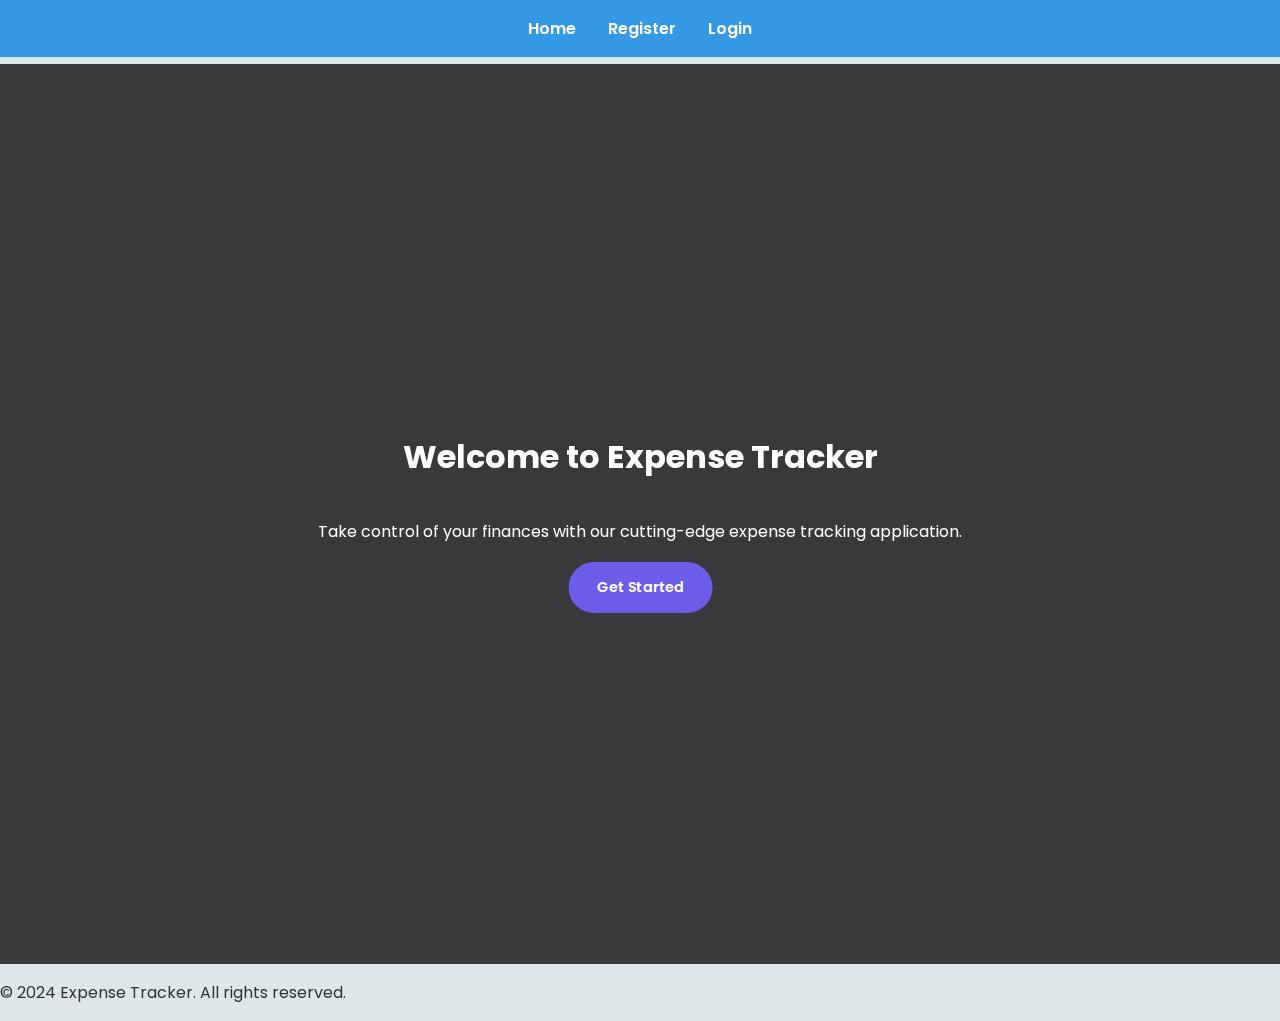
<file: index.html>
<!DOCTYPE html>
<html lang="en">
<head>
    <meta charset="UTF-8">
    <meta name="viewport" content="width=device-width, initial-scale=1.0">
    <title>Expense Tracker - Home</title>
    <link rel="stylesheet" href="advanced-styles.css">
    <link href="https://fonts.googleapis.com/css2?family=Poppins:wght@300;400;600&display=swap" rel="stylesheet">
    <script src="https://cdnjs.cloudflare.com/ajax/libs/gsap/3.9.1/gsap.min.js"></script>
</head>
<body>
    <iframe id="bg-video"
      src="https://www.youtube.com/embed/Xb50dNoVECs?autoplay=1&mute=1&loop=1&playlist=Xb50dNoVECs"
      frameBorder="0" 
      allowFullScreen 
      allow="autoplay"></iframe>


    <header>
        <nav>
            <ul>
                <li><a href="index.html">Home</a></li>
                <li><a href="register.html">Register</a></li>
                <li><a href="login.html">Login</a></li>
            </ul>
        </nav>
    </header>
    <main class="landing-page">
        <h1 class="animate-text">Welcome to Expense Tracker</h1>
        <p class="animate-text">Take control of your finances with our cutting-edge expense tracking application.</p>
        <a href="register.html" class="cta-button animate-button">Get Started</a>
    </main>
    <footer>
        <p>&copy; 2024 Expense Tracker. All rights reserved.</p>
    </footer>
    <script src="animations.js"></script>
</body>
</html>
</file>
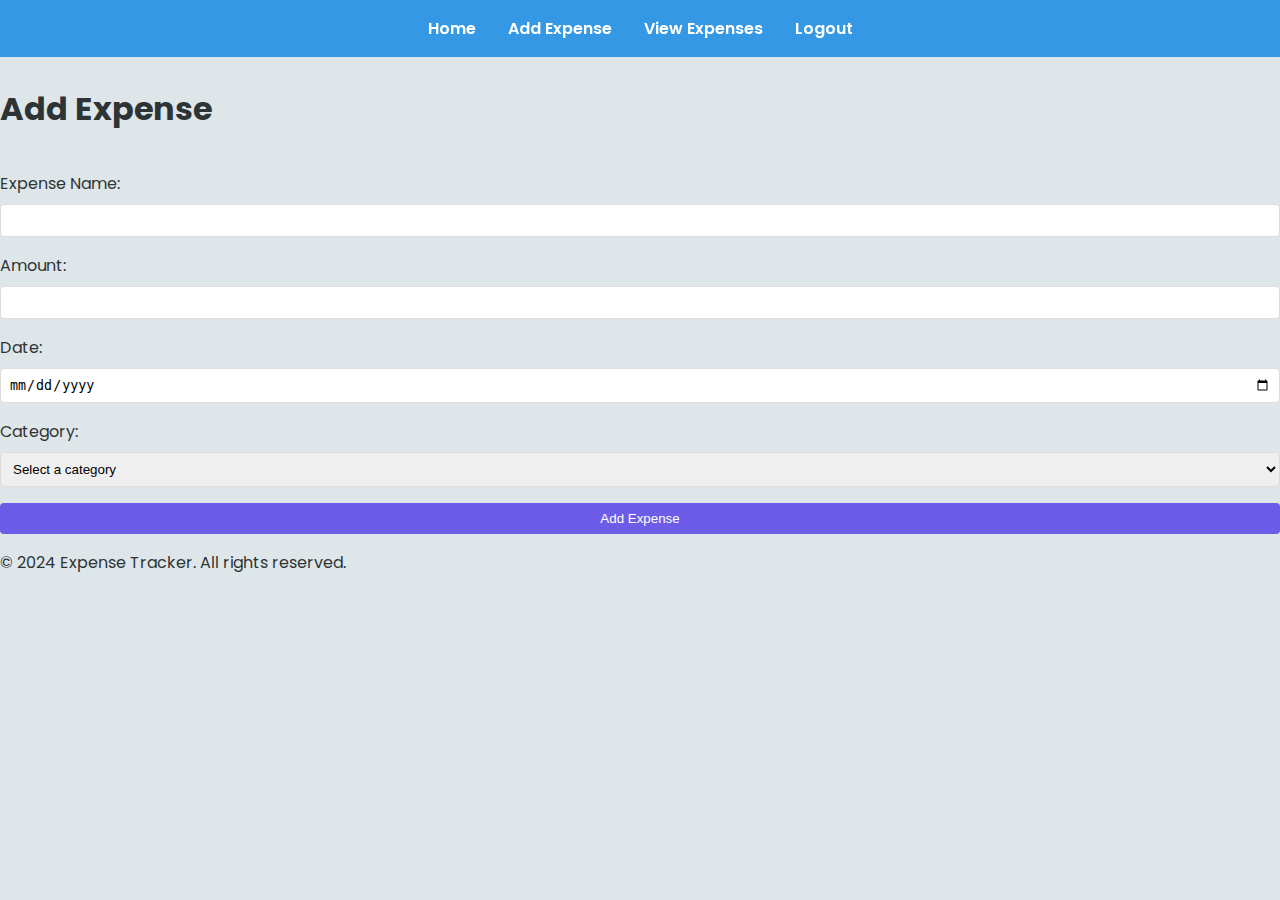
<file: add_expenses.html>
<!DOCTYPE html>
<html lang="en">
<head>
    <meta charset="UTF-8">
    <meta name="viewport" content="width=device-width, initial-scale=1.0">
    <title>Expense Tracker - Add Expense</title>
    <link rel="stylesheet" href="advanced-styles.css">
    <link href="https://fonts.googleapis.com/css2?family=Poppins:wght@300;400;600&display=swap" rel="stylesheet">
    <script src="https://cdnjs.cloudflare.com/ajax/libs/gsap/3.9.1/gsap.min.js"></script>
</head>
</head>
<body>
    <header>
        <nav>
            <ul>
                <li><a href="index.html">Home</a></li>
                <li><a href="add_expenses.html">Add Expense</a></li>
                <li><a href="view_expenses.html">View Expenses</a></li>
                <li><a href="login.html">Logout</a></li>
            </ul>
        </nav>
        
    </header>
    <main>
        <h1>Add Expense</h1>
        <form action="#" method="post">
            <label for="expense-name">Expense Name:</label>
            <input type="text" id="expense-name" name="expense-name" required>

            <label for="amount">Amount:</label>
            <input type="number" id="amount" name="amount" step="0.01" required>

            <label for="date">Date:</label>
            <input type="date" id="date" name="date" required>

            <label for="category">Category:</label>
            <select id="category" name="category" required>
                <option value="">Select a category</option>
                <option value="food">Food</option>
                <option value="transportation">Transportation</option>
                <option value="utilities">Utilities</option>
                <option value="entertainment">Entertainment</option>
                <option value="other">Other</option>
            </select>

            <button type="submit">Add Expense</button>
        </form>
    </main>
    <footer>
        <p>&copy; 2024 Expense Tracker. All rights reserved.</p>
    </footer>
</body>
</html>
</file>
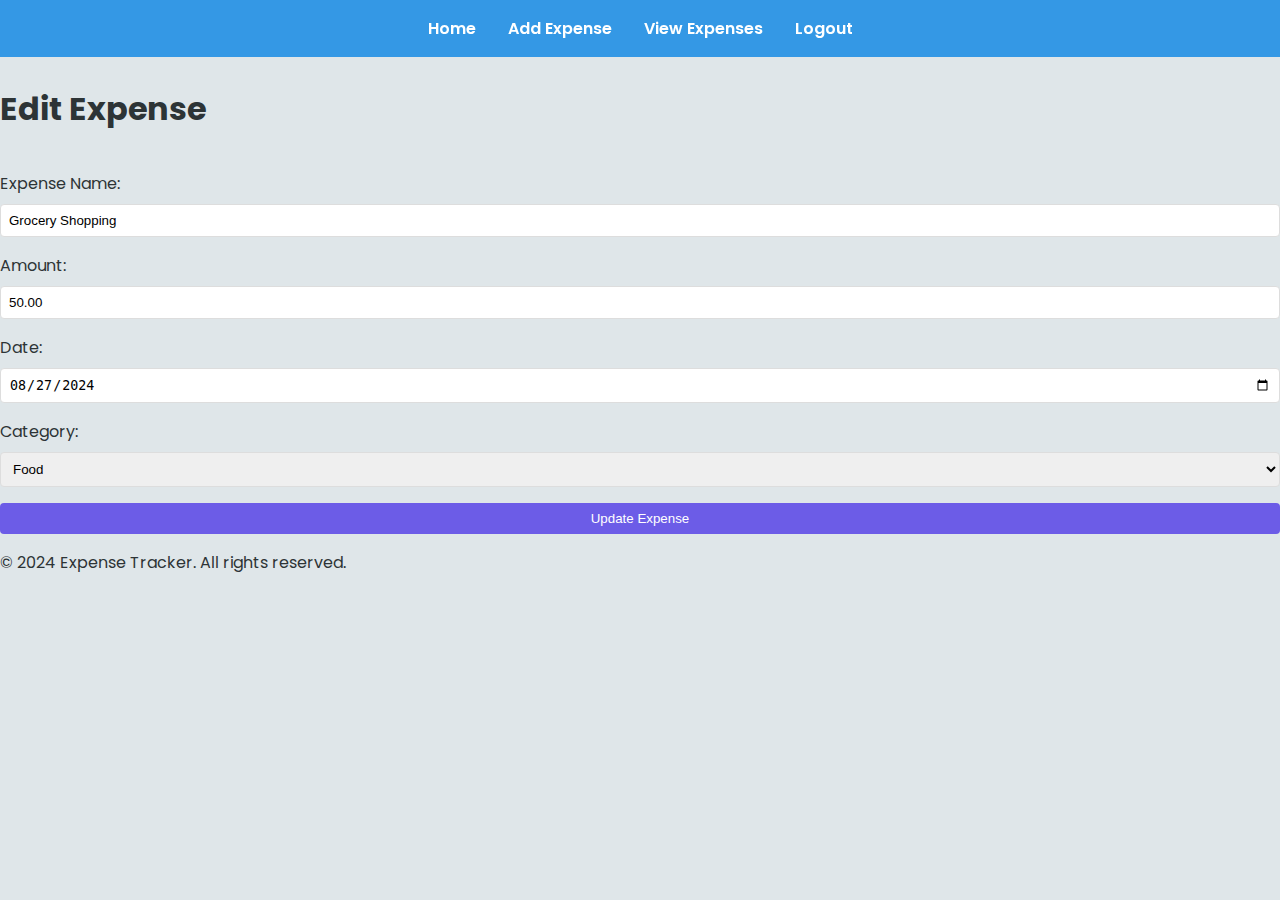
<file: edit_expense.html>
<!DOCTYPE html>
<html lang="en">
<head>
    <meta charset="UTF-8">
    <meta name="viewport" content="width=device-width, initial-scale=1.0">
    <title>Expense Tracker - Edit Expense</title>
    <link rel="stylesheet" href="advanced-styles.css">
    <link href="https://fonts.googleapis.com/css2?family=Poppins:wght@300;400;600&display=swap" rel="stylesheet">
    <script src="https://cdnjs.cloudflare.com/ajax/libs/gsap/3.9.1/gsap.min.js"></script>
</head>
</head>
<body>
    <header>
        <nav>
            <ul>
                <li><a href="index.html">Home</a></li>
                <li><a href="add_expenses.html">Add Expense</a></li>
                <li><a href="view_expenses.html">View Expenses</a></li>
                <li><a href="login.html">Logout</a></li>
            </ul>
        </nav>
        
    </header>
    <main>
        <h1>Edit Expense</h1>
        <form action="#" method="post">
            <label for="expense-name">Expense Name:</label>
            <input type="text" id="expense-name" name="expense-name" value="Grocery Shopping" required>

            <label for="amount">Amount:</label>
            <input type="number" id="amount" name="amount" step="0.01" value="50.00" required>

            <label for="date">Date:</label>
            <input type="date" id="date" name="date" value="2024-08-27" required>

            <label for="category">Category:</label>
            <select id="category" name="category" required>
                <option value="">Select a category</option>
                <option value="food" selected>Food</option>
                <option value="transportation">Transportation</option>
                <option value="utilities">Utilities</option>
                <option value="entertainment">Entertainment</option>
                <option value="other">Other</option>
            </select>

            <button type="submit">Update Expense</button>
        </form>
    </main>
    <footer>
        <p>&copy; 2024 Expense Tracker. All rights reserved.</p>
    </footer>
</body>
</html>
</file>
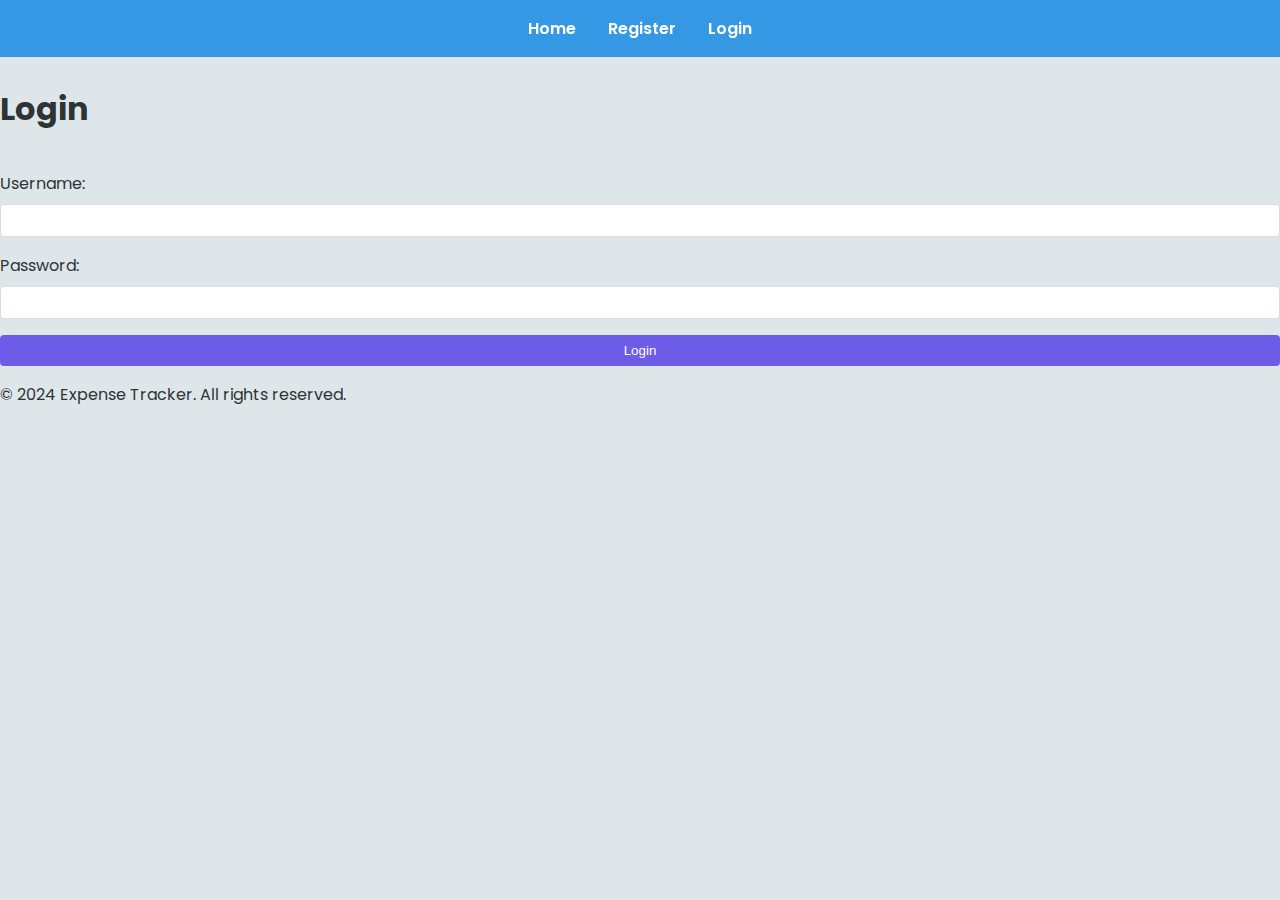
<file: login.html>
<!DOCTYPE html>
<html lang="en">
<head>
    <meta charset="UTF-8">
    <meta name="viewport" content="width=device-width, initial-scale=1.0">
    <title>Expense Tracker - Login</title>
    <link rel="stylesheet" href="advanced-styles.css">
    <link href="https://fonts.googleapis.com/css2?family=Poppins:wght@300;400;600&display=swap" rel="stylesheet">
    <script src="https://cdnjs.cloudflare.com/ajax/libs/gsap/3.9.1/gsap.min.js"></script>
</head>
<body>
    <header>
        <nav>
            <ul>
                <li><a href="index.html">Home</a></li>
                <li><a href="register.html">Register</a></li>
                <li><a href="login.html">Login</a></li>
            </ul>
        </nav>
        
    </header>
    <main>
        <h1>Login</h1>
        <form action="#" method="post">
            <label for="username">Username:</label>
            <input type="text" id="username" name="username" required>

            <label for="password">Password:</label>
            <input type="password" id="password" name="password" required>

            <button type="submit">Login</button>
        </form>
    </main>
    <footer>
        <p>&copy; 2024 Expense Tracker. All rights reserved.</p>
    </footer>
</body>
</html>
</file>
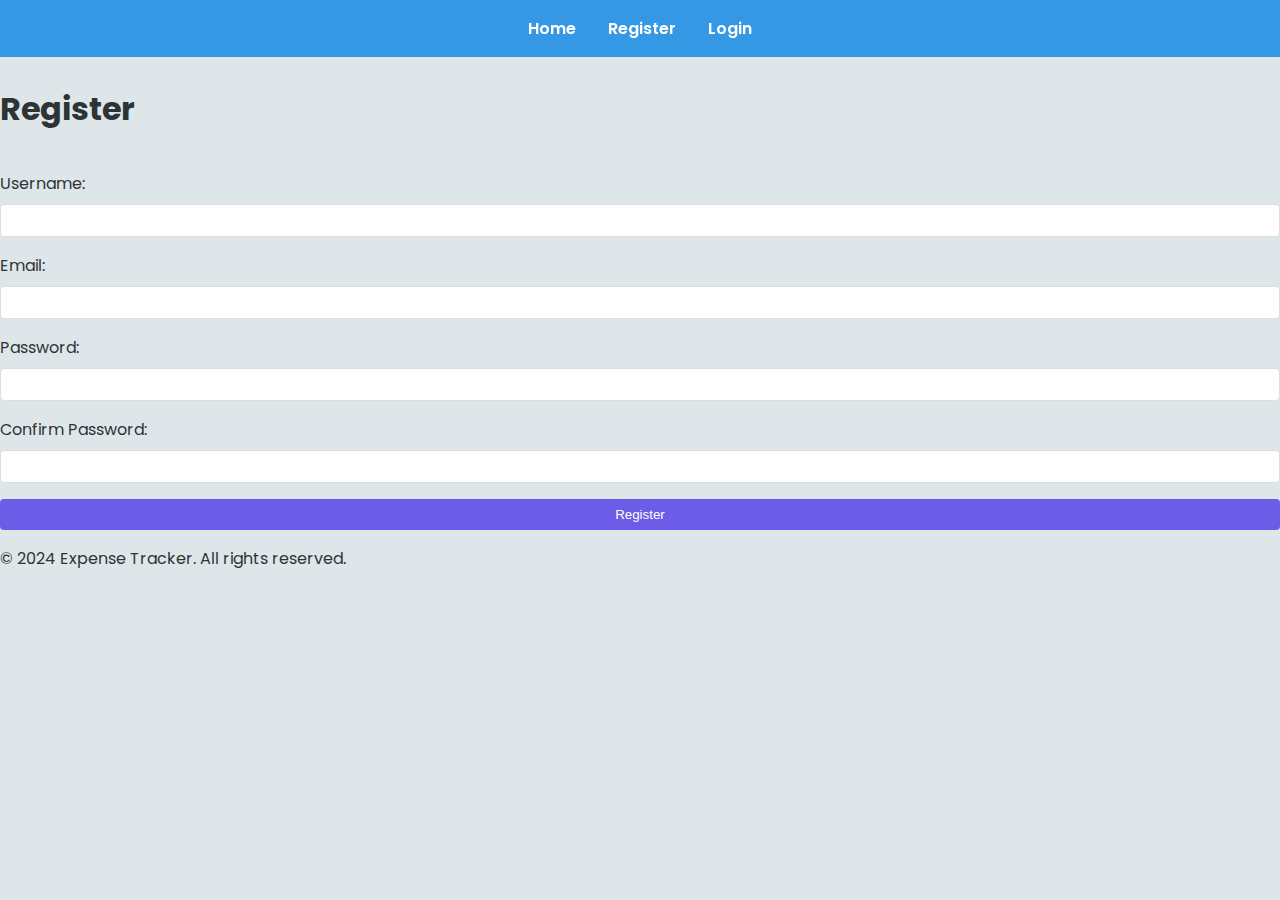
<file: register.html>
<!DOCTYPE html>
<html lang="en">
<head>
    <meta charset="UTF-8">
    <meta name="viewport" content="width=device-width, initial-scale=1.0">
    <title>Expense Tracker - Register</title>
    <link rel="stylesheet" href="advanced-styles.css">
    <link href="https://fonts.googleapis.com/css2?family=Poppins:wght@300;400;600&display=swap" rel="stylesheet">
    <script src="animations.js"></script>
</head>
<body>
    <header>
        <nav>
            <ul>
                <li><a href="index.html">Home</a></li>
                <li><a href="register.html">Register</a></li>
                <li><a href="login.html">Login</a></li>
            </ul>
        </nav>
        
    </header>
    <main>
        <h1>Register</h1>
        <form action="#" method="post">
            <label for="username">Username:</label>
            <input type="text" id="username" name="username" required>

            <label for="email">Email:</label>
            <input type="email" id="email" name="email" required>

            <label for="password">Password:</label>
            <input type="password" id="password" name="password" required>

            <label for="confirm-password">Confirm Password:</label>
            <input type="password" id="confirm-password" name="confirm-password" required>

            <button type="submit">Register</button>
        </form>
    </main>
    <footer>
        <p>&copy; 2024 Expense Tracker. All rights reserved.</p>
    </footer>
</body>
</html>
</file>
<file: advanced-styles.css>
/* Apply box-sizing border-box to all elements */
*,
*::before,
*::after {
    box-sizing: border-box;
}
#bg-video {
    position: absolute;
    z-index: -1;
    top: 0;
    left: 0;
    width: 100%;
    mask-image: linear-gradient(to top, transparent 0%, black 50%, transparent 100%);
    user-select: none;
    pointer-events: none;
    filter: grayscale(0.8);
    aspect-ratio: 16/9;
  }

/* Advanced styles for Expense Tracker */

:root {
    --primary-color: #6c5ce7;
    --secondary-color: #00cec9;
    --background-color: #dfe6e9;
    --text-color: #2d3436;
    --header-color: #0984e3;
}
main {
    margin: 0 auto;
}

body {
    font-family: 'Poppins', sans-serif;
    margin: 0;
    padding: 0;
    background-color: var(--background-color);
    color: var(--text-color);
}

header {
    background-color: rgba(9, 132, 227, 0.8);
    padding: 1rem;
    position: fixed;
    width: 100%;
    top: 0;
    z-index: 1000;
}

body {
    padding-top: 4rem; /* Ensure content doesn't hide under the header */
}

nav ul {
    display: flex;
    justify-content: center; /* Center align items */
    list-style-type: none;
    margin: 0;
    padding: 0;
}

nav ul li {
    margin: 0 1rem; /* Adjusted margin */
}

nav ul li a {
    color: white;
    text-decoration: none;
    font-weight: 600;
    transition: color 0.3s ease;
}

/* Add a background overlay to improve text visibility */
.landing-page {
    min-height: 100vh; /* Ensure it covers at least the viewport height */
    display: flex;
    flex-direction: column;
    justify-content: center;
    align-items: center;
    text-align: center;
    padding: 3rem;
    background: rgba(0, 0, 0, 0.5); /* Semi-transparent background */
    color: white;
    position: relative;
}

.landing-page::before {
    content: "";
    position: absolute;
    top: 0;
    left: 0;
    width: 100%;
    height: 100%;
    background: rgba(0, 0, 0, 0.5); /* Overlay color */
    z-index: -1; /* Ensure overlay is behind text */
}


.cta-button {
    background-color: var(--primary-color);
    color: white;
    padding: 1rem 2rem;
    border-radius: 50px;
    text-decoration: none;
    font-weight: 600;
    transition: all 0.3s ease;
    opacity: 1;
    transform: scale(0.9);
}

.cta-button:hover {
    background-color: #464276;
    transform: scale(1.05);
}
table {
    width: 100%;
    border-collapse: collapse; /* Remove borders between cells */
  }
  
  th, td {
    padding: 1rem; /* Add padding to cells */
    border: 1px solid #ddd; /* Add a thin border */
  }
  
  th {
    background-color: #f5f5f5; /* Light background color for headers */
  }
  
  tr:nth-child(even) {
    background-color: #f1f1f1; /* Alternate row color for visual distinction */
  }
  
  .button { /* Style the buttons (adjust as needed) */
    background-color: #4CAF50; /* Green color */
    color: white;
    padding: 0.5rem 1rem;
    border: none;
    border-radius: 5px;
    cursor: pointer;
    transition: all 0.3s ease;
  }
  
  .button:hover {
    background-color: #46a049; /* Darker green on hover */
  }
  
  .delete-button { /* Style the delete button differently (optional) */
    background-color: #f00; /* Red color */
  }

/* Styles for other pages */

.page-content {
    max-width: 800px;
    margin: 6rem auto 2rem;
    padding: 3rem;
    background-color: white;
    border-radius: 10px;
    box-shadow: 0 4px 6px rgba(0, 0, 0, 0.1);
}

form {
    display: flex;
    flex-direction: column;
}

form label {
    margin-top: 1rem;
}

form input,
form select {
    padding: 0.5rem;
    margin-top: 0.5rem;
    border: 1px solid #ddd;
    border-radius: 4px;
}

form button {
    margin-top: 1rem;
    padding: 0.5rem 1rem;
    background-color: var(--primary-color);
    color: white;
    border: none;
    border-radius: 4px;
    cursor: pointer;
    transition: background-color 0.3s ease;
}

form button:hover {
    background-color: var(--secondary-color);
}

/* Responsive design */
@media (max-width: 768px) {
    nav ul {
        flex-direction: column;
        align-items: center;
    }

    nav ul li {
        margin: 0.5rem 0;
    }

    .landing-page {
        padding: 1rem;
    }

    .page-content {
        margin: 4rem auto 2rem;
        padding: 2rem;
    }
}

/* Additional breakpoints for larger screens */
@media (min-width: 1200px) {
    .page-content {
        max-width: 1200px; /* Increase max-width for larger screens */
    }
}
</file>
